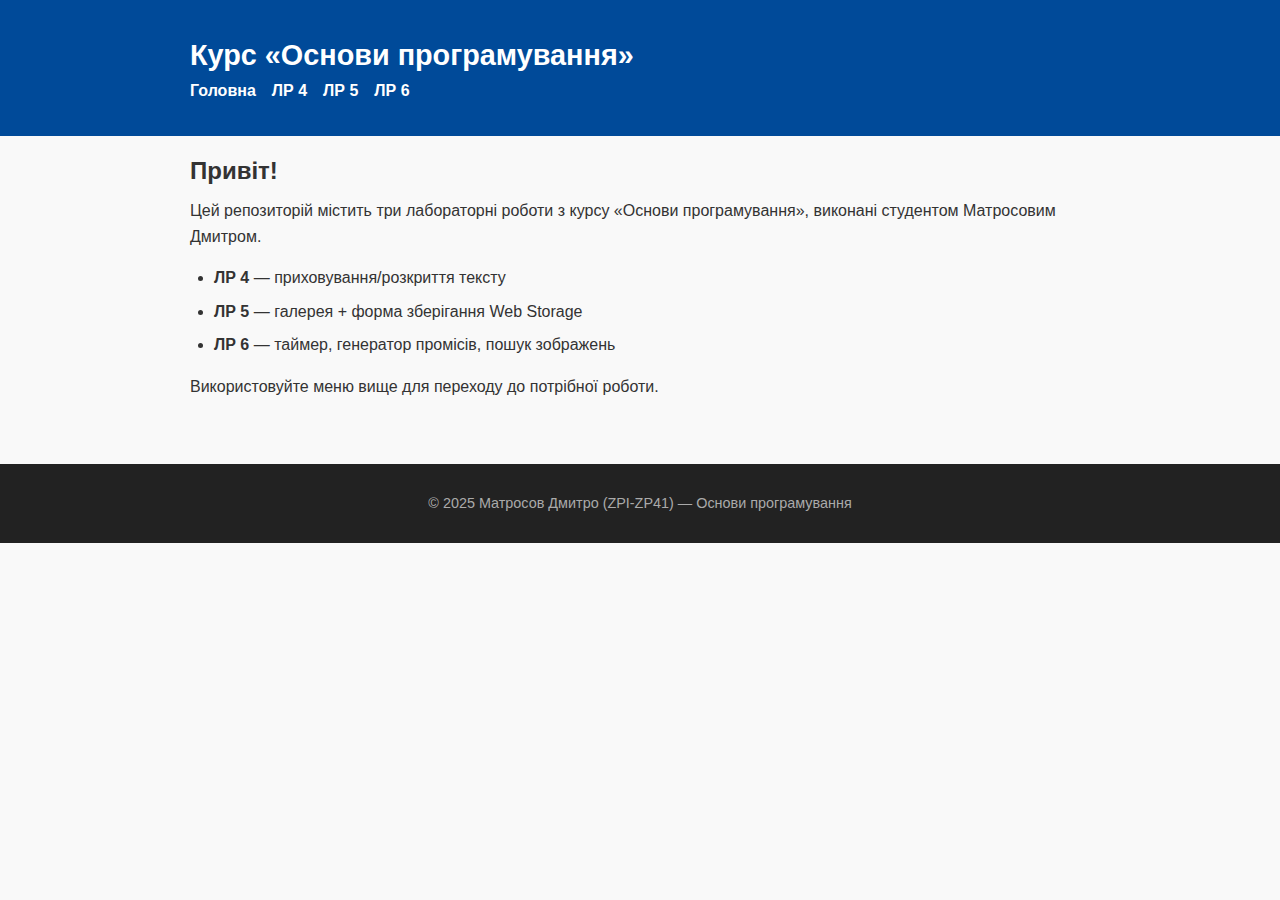
<file: index.html>
<!DOCTYPE html>
<html lang="uk">
<head>
  <meta charset="UTF-8" />
  <meta name="viewport" content="width=device-width, initial-scale=1.0"/>
  <title>Основи програмування | Матросов Дмитро</title>
  <link rel="stylesheet" href="css/styles.css" />
</head>
<body>
  <header class="site-header">
    <div class="container">
      <h1>Курс «Основи програмування»</h1>
      <nav class="main-nav">
        <ul>
          <li><a href="index.html">Головна</a></li>
          <li><a href="lr4.html">ЛР 4</a></li>
          <li><a href="lr5.html">ЛР 5</a></li>
          <li><a href="lr6.html">ЛР 6</a></li>
        </ul>
      </nav>
    </div>
  </header>

  <main class="container">
    <section class="intro">
      <h2>Привіт!</h2>
      <p>Цей репозиторій містить три лабораторні роботи з курсу «Основи програмування», виконані студентом Матросовим Дмитром.</p>
      <ul>
        <li><strong>ЛР 4</strong> — приховування/розкриття тексту</li>
        <li><strong>ЛР 5</strong> — галерея + форма зберігання Web Storage</li>
        <li><strong>ЛР 6</strong> — таймер, генератор промісів, пошук зображень</li>
      </ul>
      <p>Використовуйте меню вище для переходу до потрібної роботи.</p>
    </section>
  </main>

  <footer class="site-footer">
    <div class="container">
      <p>© 2025 Матросов Дмитро (ZPI-ZP41) — Основи програмування</p>
    </div>
  </footer>
</body>
</html>
</file>
<file: css/styles.css>
/* Базові скидання */
* {
  margin: 0;
  padding: 0;
  box-sizing: border-box;
}
body {
  font-family: Arial, sans-serif;
  line-height: 1.6;
  background: #f9f9f9;
  color: #333;
}

/* Контейнер */
.container {
  width: 90%;
  max-width: 900px;
  margin: 0 auto;
  padding: 1rem 0;
}

/* Хедер */
.site-header {
  background: #004a99;
  color: #fff;
  padding: 1rem 0;
}
.site-header h1 {
  font-size: 1.8rem;
}
.main-nav ul {
  list-style: none;
  display: flex;
  gap: 1rem;
}
.main-nav a {
  color: #fff;
  text-decoration: none;
  font-weight: bold;
}
.main-nav a:hover {
  text-decoration: underline;
}

/* Основний контент */
.intro h2 {
  font-size: 1.5rem;
  margin-bottom: 0.5rem;
}
.intro p {
  margin-bottom: 1rem;
}
.intro ul {
  margin-left: 1.5rem;
  margin-bottom: 1rem;
}
.intro li {
  margin-bottom: 0.5rem;
}

/* Футер */
.site-footer {
  background: #222;
  color: #aaa;
  text-align: center;
  padding: 0.75rem 0;
  margin-top: 2rem;
}
.site-footer p {
  font-size: 0.9rem;
}
/* === Шапка звіту === */
.report-header {
  display: flex;
  justify-content: space-between;
  align-items: center;
  padding: 1rem 0;
  border-bottom: 1px solid #ccc;
}
.report-title h1 {
  margin: 0;
  font-size: 1.8rem;
}
.report-title h2 {
  margin: 0.25rem 0;
  font-size: 1.1rem;
  color: #555;
}
.report-photo img {
  width: 100px;
  border-radius: 4px;
}

/* === Горизонтальне меню ЛР === */
.lab-nav ul {
  list-style: none;
  display: flex;
  gap: 1rem;
  padding: 0.5rem 0;
}
.lab-nav a {
  text-decoration: none;
  padding: 0.5rem 1rem;
  border: 2px solid #8a2be2;
  border-radius: 20px;
  color: #8a2be2;
  font-weight: 500;
}
.lab-nav a:hover,
.lab-nav a.active {
  background: #e0d4f7;
}

/* === Блок контенту звіту === */
.report-content {
  display: flex;
  gap: 1rem;
  margin-top: 1rem;
}
/* Sidebar */
.sidebar {
  flex: 0 0 220px;
  display: flex;
  flex-direction: column;
  gap: 0.5rem;
}
.nav-btn {
  background: #fff;
  border: 2px solid #8a2be2;
  border-radius: 20px;
  color: #8a2be2;
  padding: 0.75rem;
  text-align: left;
  cursor: pointer;
}
.nav-btn.active {
  background: #e0d4f7;
}

/* Main section */
.main-section {
  flex: 1;
  border: 2px dashed #8a2be2;
  padding: 1rem;
}
.content-pane {
  display: none;
}
.content-pane.active {
  display: block;
}
.main-section h3 {
  margin-top: 0;
  text-transform: uppercase;
  font-size: 1rem;
}
.main-section p,
.main-section ul {
  margin: 0.5rem 0 1rem;
}
/* === Header Report === */
.report-header { display:flex; justify-content:space-between; align-items:center; padding:1rem 0; border-bottom:1px solid #ccc; }
.report-title h1 { margin:0; font-size:1.8rem; }
.report-title h2 { margin:0.25rem 0; font-size:1.1rem; color:#555; }
.report-photo img { width:100px; border-radius:4px; }

/* === Lab navigation tabs === */
.lab-nav ul { list-style:none; display:flex; gap:1rem; padding:0.5rem 0; }
.lab-nav a { text-decoration:none; padding:0.5rem 1rem; border:2px solid #8a2be2; border-radius:20px; color:#8a2be2; font-weight:500; }
.lab-nav a:hover, .lab-nav a.active { background:#e0d4f7; }

/* === Report content === */
.report-content { display:flex; gap:1rem; margin-top:1rem; }
.sidebar { flex:0 0 220px; display:flex; flex-direction:column; gap:0.5rem; }
.nav-btn { background:#fff; border:2px solid #8a2be2; border-radius:20px; color:#8a2be2; padding:0.75rem; text-align:left; cursor:pointer; }
.nav-btn.active { background:#e0d4f7; }
.main-section { flex:1; border:2px dashed #8a2be2; padding:1rem; }
.content-pane { display:none; }
.content-pane.active { display:block; }
.main-section h3 { margin-top:0; text-transform:uppercase; font-size:1rem; }
.main-section p, .main-section ul { margin:0.5rem 0 1rem; }
</file>
